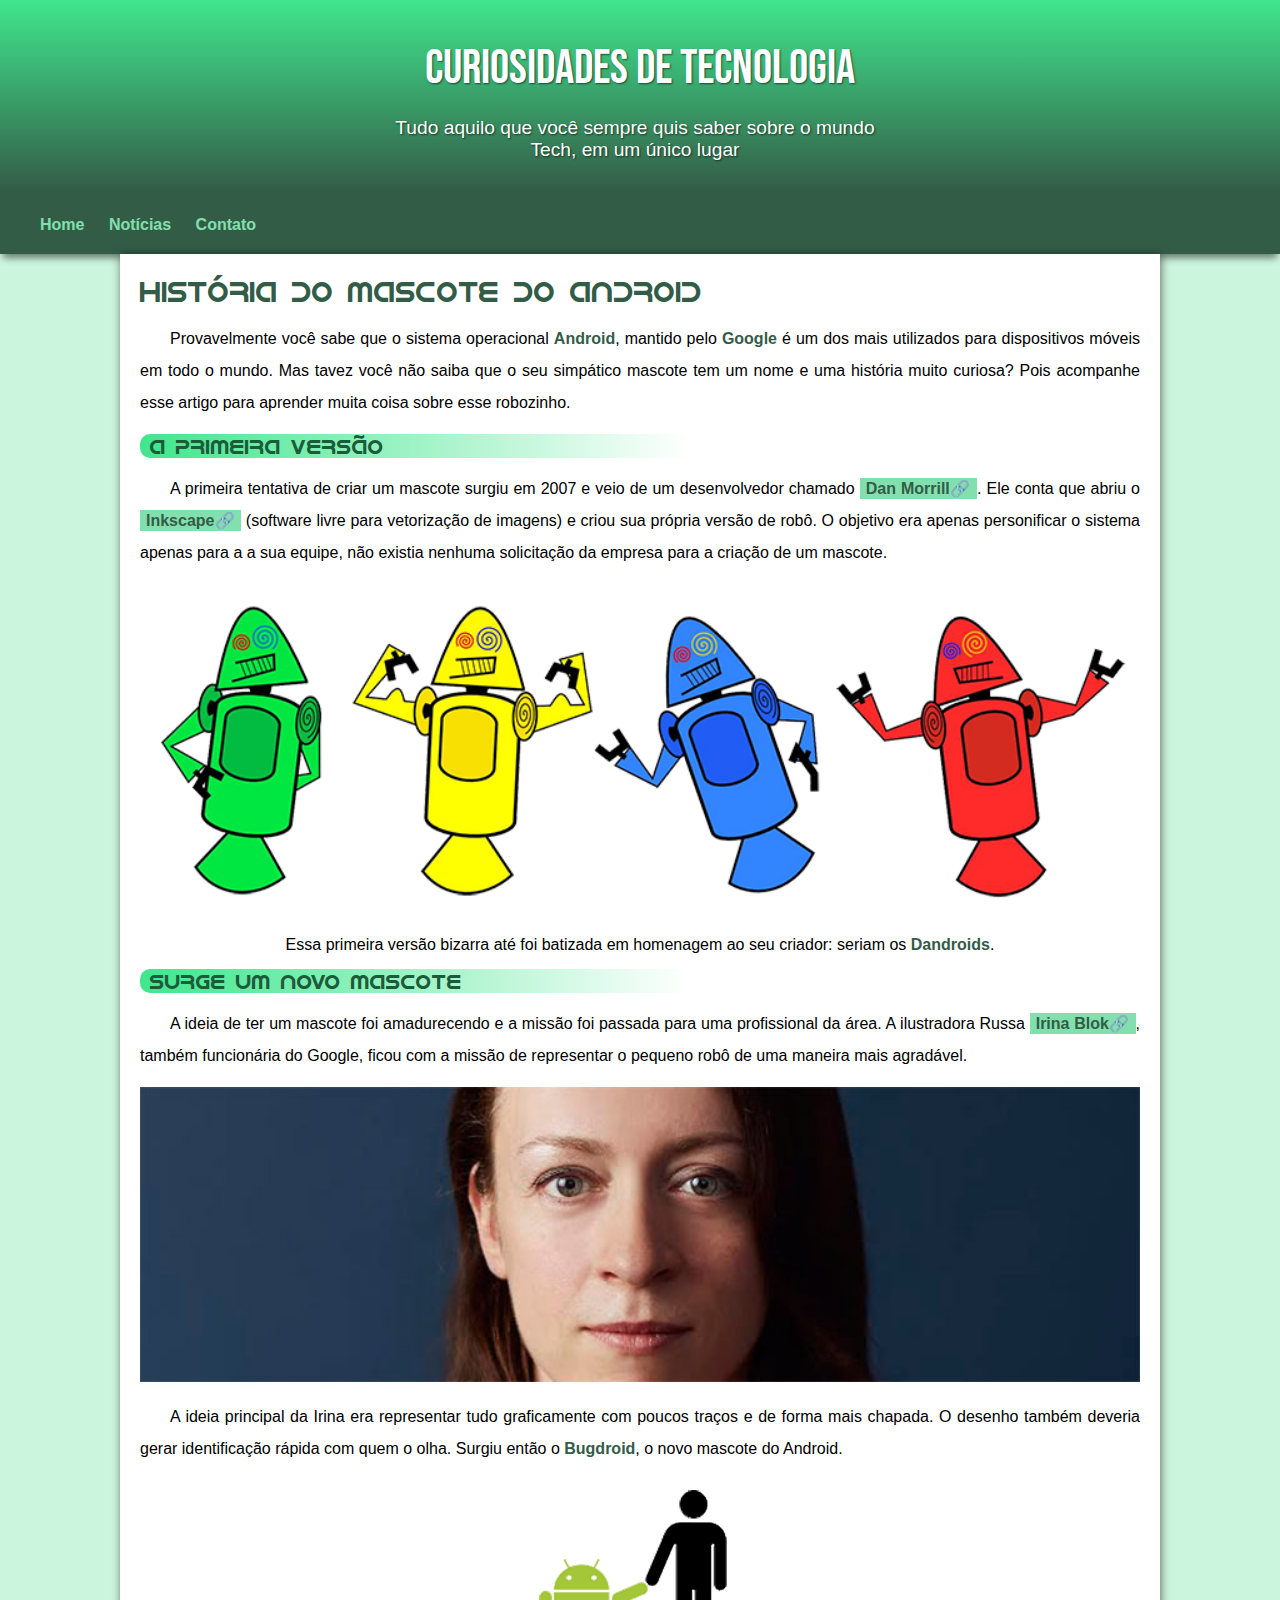
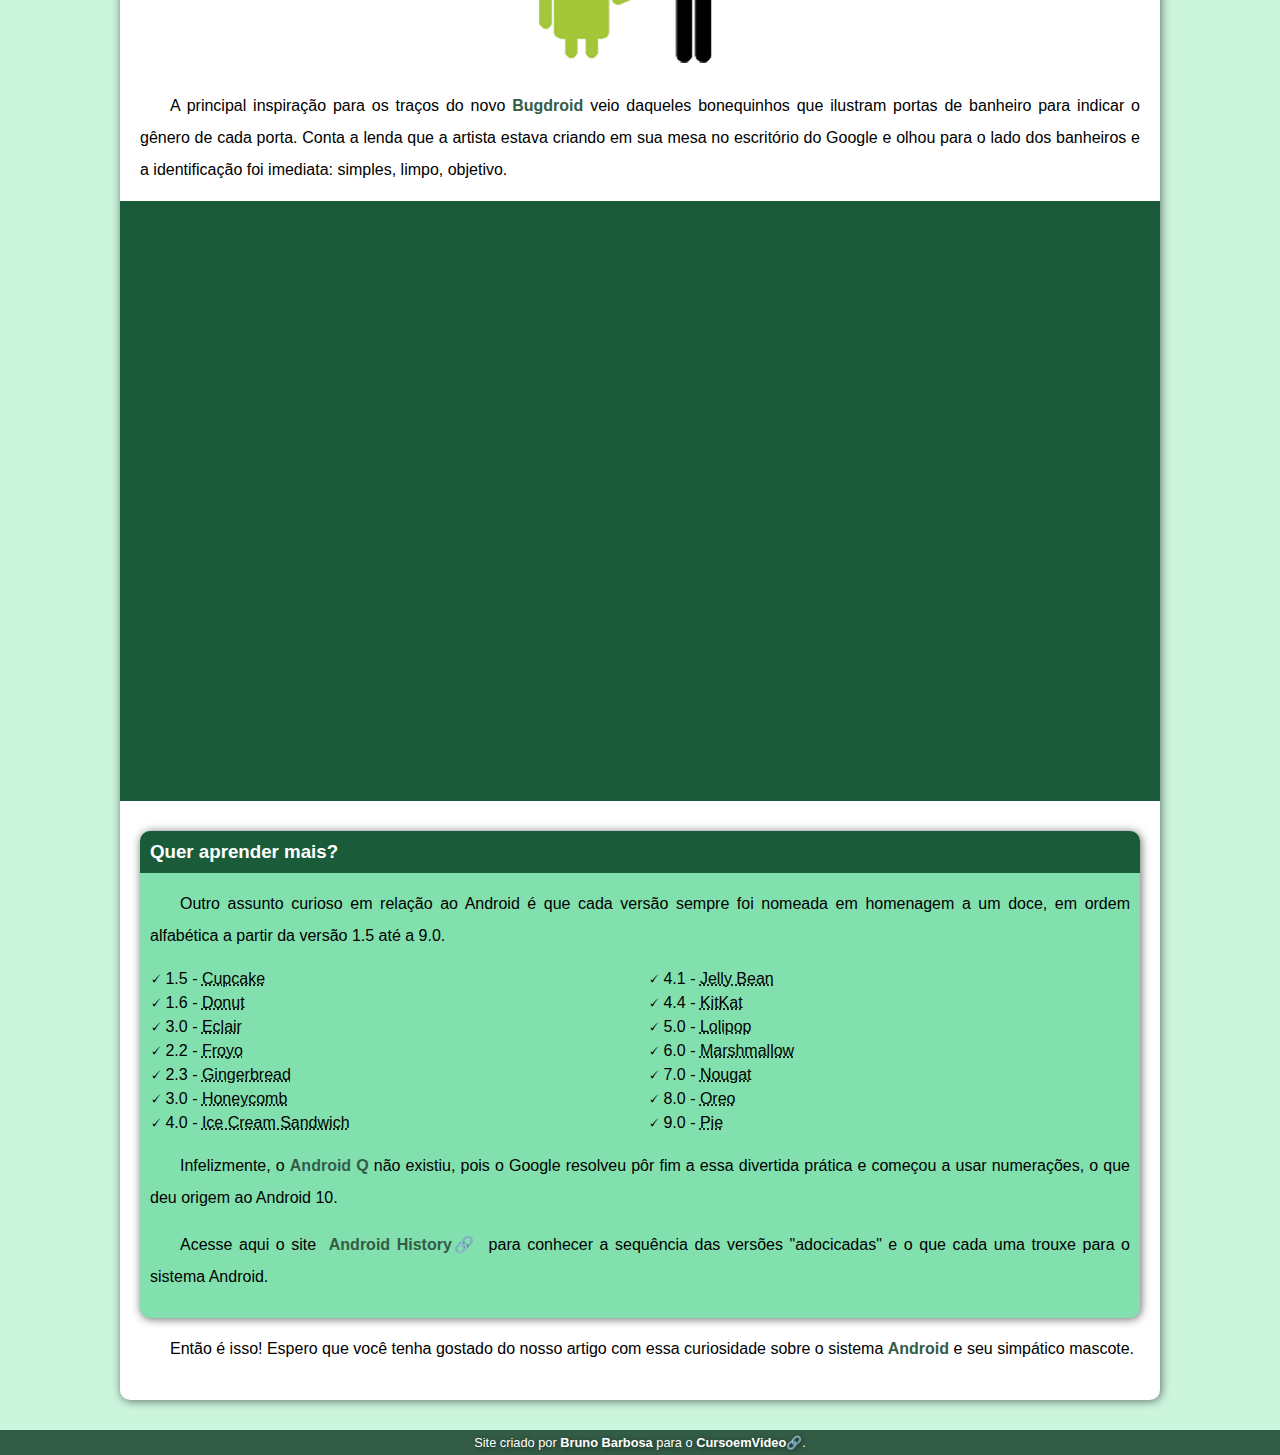
<file: index.html>
<!DOCTYPE html>
<html lang="pt-br">
<head>
    <meta charset="UTF-8">
    <meta http-equiv="X-UA-Compatible" content="IE=edge">
    <meta name="viewport" content="width=device-width, initial-scale=1.0">
    <title>Como surgiu o mascote do Android ?</title>
    <link rel="shortcut icon" href="imagens/favicon.ico" type="image/x-icon">
    <link rel="stylesheet" href="estilo/style.css">
</head>
<body>
    <header>
        <h1>
            Curiosidades de Tecnologia
        </h1>
        <p>
            Tudo aquilo que você sempre quis saber sobre o mundo Tech, em um único lugar
        </p>
    </header>
    <nav>
        <a href="#">Home</a>
        <a href="#">Notícias</a>
        <a href="#">Contato</a>
    </nav>
    <main>
        <article>
            <h1>
                História do Mascote do Android
            </h1>

            <p>
                Provavelmente você sabe que o sistema operacional <strong>Android</strong>, mantido pelo <strong>Google</strong> é um dos mais utilizados para dispositivos móveis em todo o mundo. Mas tavez você não saiba que o seu simpático mascote tem um nome e uma história muito curiosa? Pois acompanhe esse artigo para aprender muita coisa sobre esse robozinho.
            </p>

            <h2>
                A primeira versão
            </h2>

            <p>
                A primeira tentativa de criar um mascote surgiu em 2007 e veio de um desenvolvedor chamado <a class="externo" href="https://androidcommunity.com/dan-morrill-shows-us-the-android-mascot-that-almost-was-20130103/" target="_blank" type="external">Dan Morrill</a>. Ele conta que abriu o <a class="externo" href="https://inkscape.org/" target="_blank">Inkscape</a> (software livre para vetorização de imagens) e criou sua própria versão de robô. O objetivo era apenas personificar o sistema apenas para a a sua equipe, não existia nenhuma solicitação da empresa para a criação de um mascote.
            </p>

            <picture>
                <source media="(max-width: 670px)" srcset="imagens/dan-droids-pq.png">
                <img src="imagens/dan-droids.png" alt="Primeiro mascote do Android">
            </picture>

            <p>
                <figcaption>Essa primeira versão bizarra até foi batizada em homenagem ao seu criador: seriam os <strong>Dandroids</strong>.</figcaption>
            </p>

            <h2>
                Surge um novo mascote
            </h2>

            <p>
                A ideia de ter um mascote foi amadurecendo e a missão foi passada para uma profissional da área. A ilustradora Russa <a class="externo" href="https://www.irinablok.com/" target="_blank">Irina Blok</a>, também funcionária do Google, ficou com a missão de representar o pequeno robô de uma maneira mais agradável.
            </p>

            <picture>
                <source media="(max-width: 670px)" srcset="imagens/irina-blok-pq.jpg">
                <img src="imagens/irina-blok.jpg" alt="Irina Blok, criadora do BugDroid">
            </picture>

            <p>
                A ideia principal da Irina era representar tudo graficamente com poucos traços e de forma mais chapada. O desenho também deveria gerar identificação rápida com quem o olha. Surgiu então o <strong>Bugdroid</strong>, o novo mascote do Android.
            </p>

            <img src="imagens/bugdroid.png" alt="BugDroid">

            <p>
                A principal inspiração para os traços do novo <strong>Bugdroid</strong> veio daqueles bonequinhos que ilustram portas de banheiro para indicar o gênero de cada porta. Conta a lenda que a artista estava criando em sua mesa no escritório do Google e olhou para o lado dos banheiros e a identificação foi imediata: simples, limpo, objetivo.
            </p>
            
            <div class="video"><iframe width="560" height="315" src="https://www.youtube.com/embed/l2UDgpLz20M" title="YouTube video player" frameborder="0" allow="accelerometer; autoplay; clipboard-write; encrypted-media; gyroscope; picture-in-picture; web-share" allowfullscreen></iframe></div>
            
            <aside>
                <h3>
                    Quer aprender mais?
                </h3>
                <p>
                    Outro assunto curioso em relação ao Android é que cada versão sempre foi nomeada em homenagem a um doce, em ordem alfabética a partir da versão 1.5 até a 9.0.
                </p>

                <ul>
                    <li>
                        1.5 - <abbr title="Bolo de Copo">Cupcake</abbr>
                    </li>
                    <li>
                        1.6 - <abbr title="Rosquinha">Donut</abbr>
                    </li>
                    <li>
                        3.0 - <abbr title="Bomba">Eclair</abbr>
                    </li>
                    <li>
                        2.2 - <abbr title="Iogurte Congelado">Froyo</abbr>
                    </li>
                    <li>
                        2.3 - <abbr title="Biscoito de Gengibre">Gingerbread</abbr>
                    </li>
                    <li>
                        3.0 - <abbr title="Favo de Mel">Honeycomb</abbr>
                    </li>
                    <li>
                        4.0 - <abbr title="Sanduíche de Sorvete">Ice Cream Sandwich</abbr>
                    </li>
                    <li>
                        4.1 - <abbr title="Jujuba">Jelly Bean</abbr>
                    </li>
                    <li>
                        4.4 - <abbr title="KitKat">KitKat</abbr>
                    </li>
                    <li>
                        5.0 - <abbr title="Pirulito">Lolipop</abbr>
                    </li>
                    <li>
                        6.0 - <abbr title="Marshmallow">Marshmallow</abbr>
                    </li>
                    <li>
                        7.0 - <abbr title="Torrone">Nougat</abbr>
                    </li>
                    <li>
                        8.0 - <abbr title="Oreo">Oreo</abbr>
                    </li>
                    <li>
                        9.0 - <abbr title="Torta">Pie</abbr>
                    </li>
                </ul>

                <p>
                    Infelizmente, o <strong>Android Q</strong> não existiu, pois o Google resolveu pôr fim a essa divertida prática e começou a usar numerações, o que deu origem ao Android 10.
                </p>

                <p>
                    Acesse aqui o site <a class="externo" href="https://www.android.com/intl/en_uk/history/" target="_blank">Android History</a> para conhecer a sequência das versões "adocicadas" e o que cada uma trouxe para o sistema Android.
                </p>
            </aside>
            

            <p>
                Então é isso! Espero que você tenha gostado do nosso artigo com essa curiosidade sobre o sistema <strong>Android</strong> e seu simpático mascote.
            </p>
        </article>
    </main>
    <footer>
        <p>
            Site criado por <strong>Bruno Barbosa</strong> para o <a class="externo" href="https://www.cursoemvideo.com/" target="_blank">CursoemVideo</a>.
        </p>
    </footer>
</body>
</html>
</file>
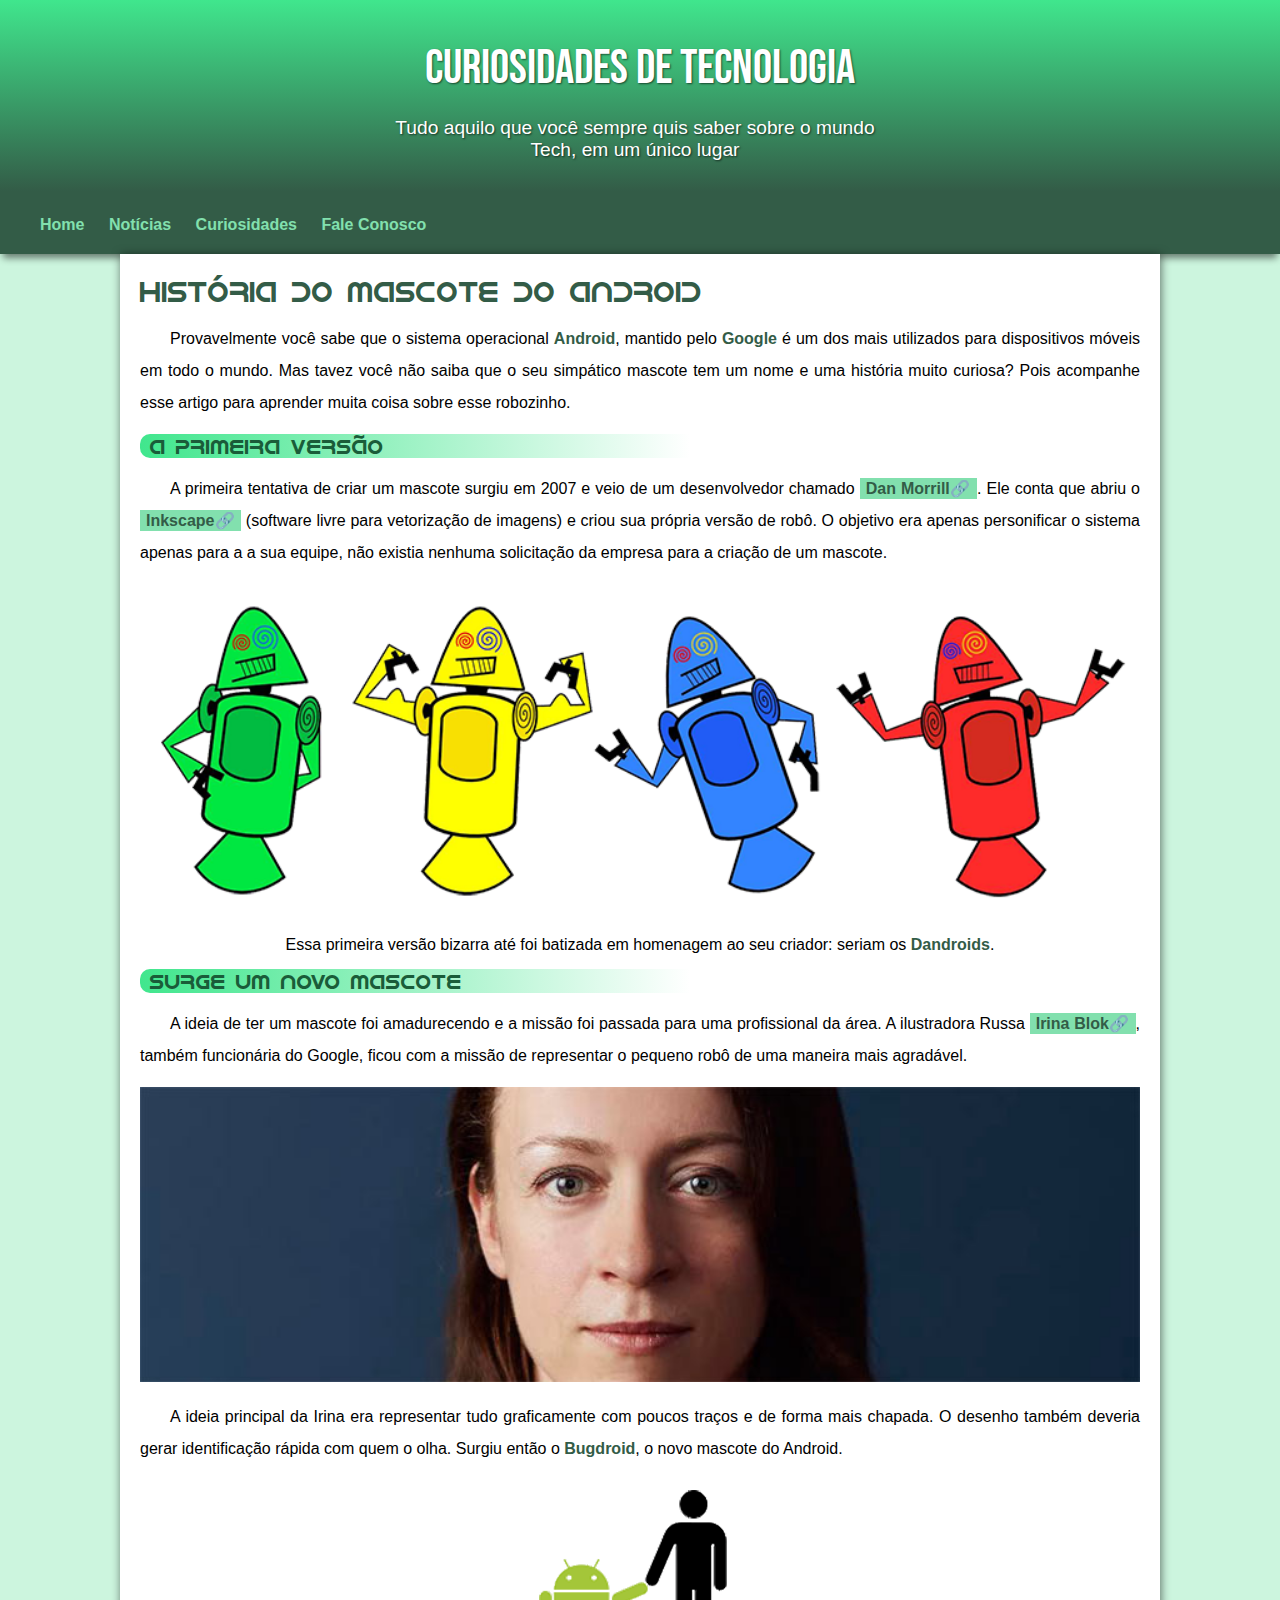
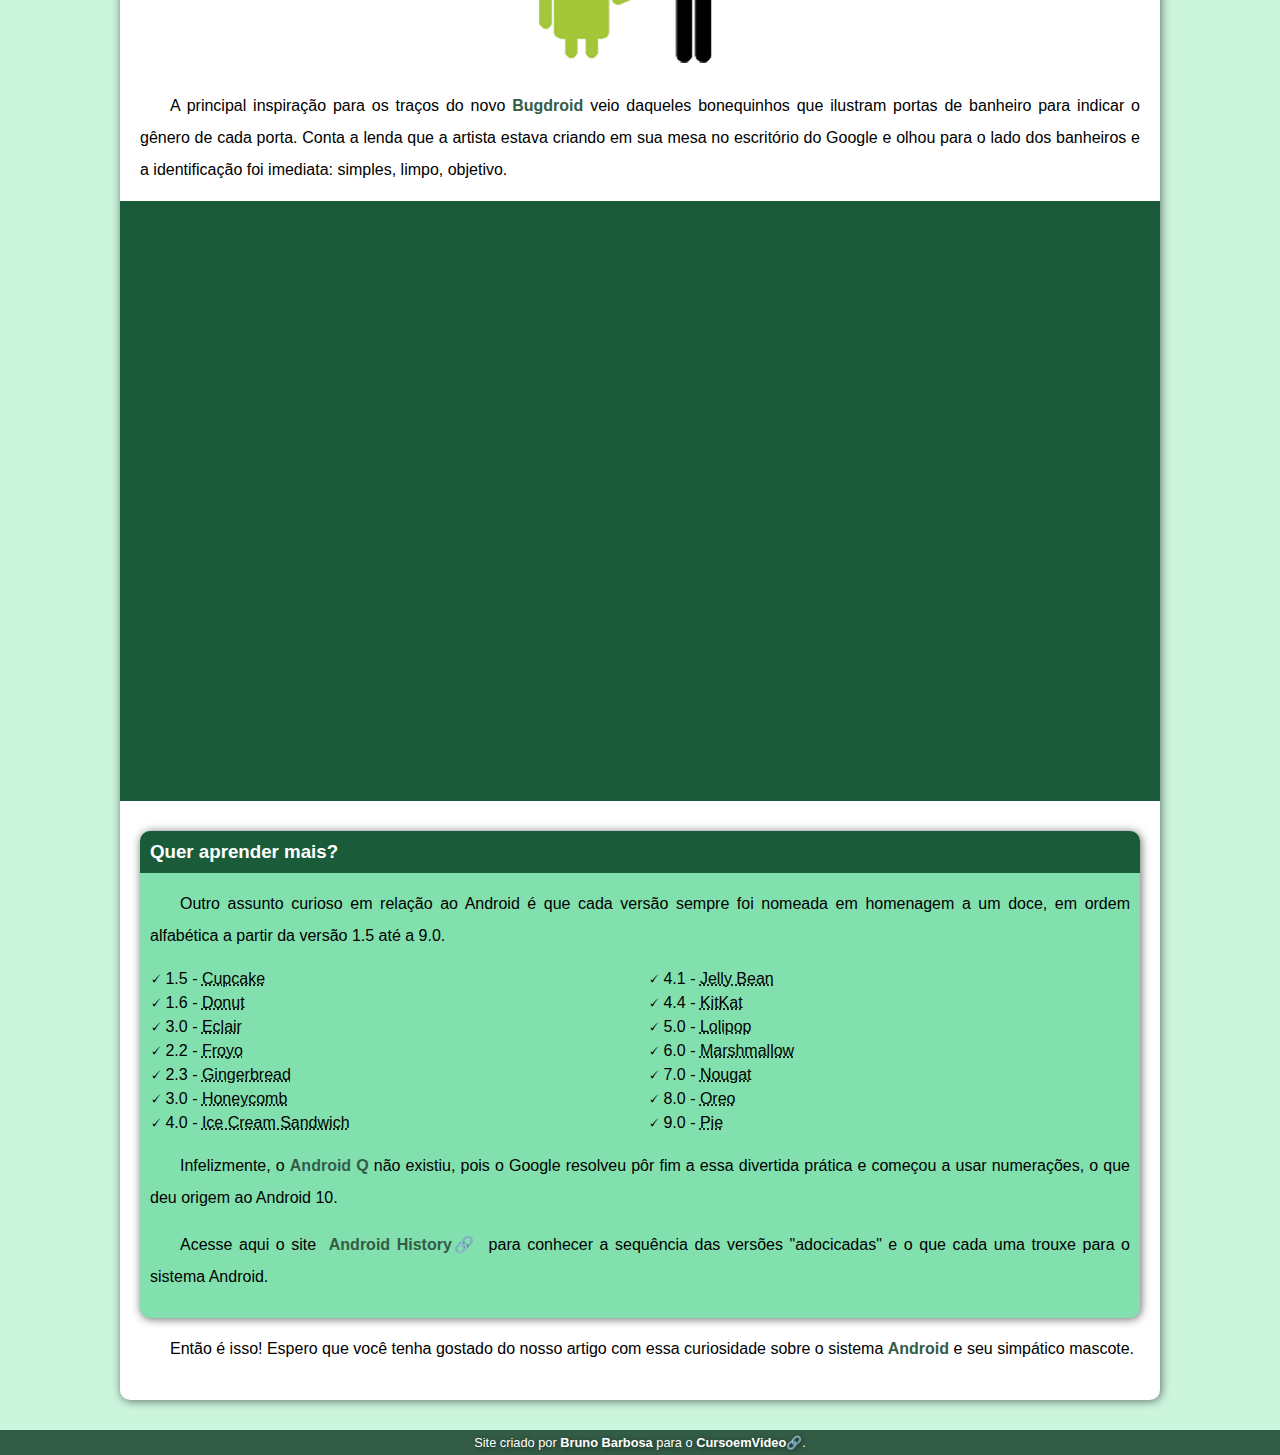
<file: index.html.html>
<!DOCTYPE html>
<html lang="pt-br">
<head>
    <meta charset="UTF-8">
    <meta http-equiv="X-UA-Compatible" content="IE=edge">
    <meta name="viewport" content="width=device-width, initial-scale=1.0">
    <title>Como surgiu o mascote do Android ?</title>
    <link rel="shortcut icon" href="imagens/favicon.ico" type="image/x-icon">
    <link rel="stylesheet" href="estilo/style.css">
</head>
<body>
    <header>
        <h1>
            Curiosidades de Tecnologia
        </h1>
        <p>
            Tudo aquilo que você sempre quis saber sobre o mundo Tech, em um único lugar
        </p>
    </header>
    <nav>
        <a href="#">Home</a>
        <a href="#">Notícias</a>
        <a href="#">Curiosidades</a>
        <a href="#">Fale Conosco</a>
    </nav>
    <main>
        <article>
            <h1>
                História do Mascote do Android
            </h1>

            <p>
                Provavelmente você sabe que o sistema operacional <strong>Android</strong>, mantido pelo <strong>Google</strong> é um dos mais utilizados para dispositivos móveis em todo o mundo. Mas tavez você não saiba que o seu simpático mascote tem um nome e uma história muito curiosa? Pois acompanhe esse artigo para aprender muita coisa sobre esse robozinho.
            </p>

            <h2>
                A primeira versão
            </h2>

            <p>
                A primeira tentativa de criar um mascote surgiu em 2007 e veio de um desenvolvedor chamado <a class="externo" href="https://androidcommunity.com/dan-morrill-shows-us-the-android-mascot-that-almost-was-20130103/" target="_blank" type="external">Dan Morrill</a>. Ele conta que abriu o <a class="externo" href="https://inkscape.org/" target="_blank">Inkscape</a> (software livre para vetorização de imagens) e criou sua própria versão de robô. O objetivo era apenas personificar o sistema apenas para a a sua equipe, não existia nenhuma solicitação da empresa para a criação de um mascote.
            </p>

            <picture>
                <source media="(max-width: 670px)" srcset="imagens/dan-droids-pq.png">
                <img src="imagens/dan-droids.png" alt="Primeiro mascote do Android">
            </picture>

            <p>
                <figcaption>Essa primeira versão bizarra até foi batizada em homenagem ao seu criador: seriam os <strong>Dandroids</strong>.</figcaption>
            </p>

            <h2>
                Surge um novo mascote
            </h2>

            <p>
                A ideia de ter um mascote foi amadurecendo e a missão foi passada para uma profissional da área. A ilustradora Russa <a class="externo" href="https://www.irinablok.com/" target="_blank">Irina Blok</a>, também funcionária do Google, ficou com a missão de representar o pequeno robô de uma maneira mais agradável.
            </p>

            <picture>
                <source media="(max-width: 670px)" srcset="imagens/irina-blok-pq.jpg">
                <img src="imagens/irina-blok.jpg" alt="Irina Blok, criadora do BugDroid">
            </picture>

            <p>
                A ideia principal da Irina era representar tudo graficamente com poucos traços e de forma mais chapada. O desenho também deveria gerar identificação rápida com quem o olha. Surgiu então o <strong>Bugdroid</strong>, o novo mascote do Android.
            </p>

            <img src="imagens/bugdroid.png" alt="BugDroid">

            <p>
                A principal inspiração para os traços do novo <strong>Bugdroid</strong> veio daqueles bonequinhos que ilustram portas de banheiro para indicar o gênero de cada porta. Conta a lenda que a artista estava criando em sua mesa no escritório do Google e olhou para o lado dos banheiros e a identificação foi imediata: simples, limpo, objetivo.
            </p>
            
            <div class="video"><iframe width="560" height="315" src="https://www.youtube.com/embed/l2UDgpLz20M" title="YouTube video player" frameborder="0" allow="accelerometer; autoplay; clipboard-write; encrypted-media; gyroscope; picture-in-picture; web-share" allowfullscreen></iframe></div>
            
            <aside>
                <h3>
                    Quer aprender mais?
                </h3>
                <p>
                    Outro assunto curioso em relação ao Android é que cada versão sempre foi nomeada em homenagem a um doce, em ordem alfabética a partir da versão 1.5 até a 9.0.
                </p>

                <ul>
                    <li>
                        1.5 - <abbr title="Bolo de Copo">Cupcake</abbr>
                    </li>
                    <li>
                        1.6 - <abbr title="Rosquinha">Donut</abbr>
                    </li>
                    <li>
                        3.0 - <abbr title="Bomba">Eclair</abbr>
                    </li>
                    <li>
                        2.2 - <abbr title="Iogurte Congelado">Froyo</abbr>
                    </li>
                    <li>
                        2.3 - <abbr title="Biscoito de Gengibre">Gingerbread</abbr>
                    </li>
                    <li>
                        3.0 - <abbr title="Favo de Mel">Honeycomb</abbr>
                    </li>
                    <li>
                        4.0 - <abbr title="Sanduíche de Sorvete">Ice Cream Sandwich</abbr>
                    </li>
                    <li>
                        4.1 - <abbr title="Jujuba">Jelly Bean</abbr>
                    </li>
                    <li>
                        4.4 - <abbr title="KitKat">KitKat</abbr>
                    </li>
                    <li>
                        5.0 - <abbr title="Pirulito">Lolipop</abbr>
                    </li>
                    <li>
                        6.0 - <abbr title="Marshmallow">Marshmallow</abbr>
                    </li>
                    <li>
                        7.0 - <abbr title="Torrone">Nougat</abbr>
                    </li>
                    <li>
                        8.0 - <abbr title="Oreo">Oreo</abbr>
                    </li>
                    <li>
                        9.0 - <abbr title="Torta">Pie</abbr>
                    </li>
                </ul>

                <p>
                    Infelizmente, o <strong>Android Q</strong> não existiu, pois o Google resolveu pôr fim a essa divertida prática e começou a usar numerações, o que deu origem ao Android 10.
                </p>

                <p>
                    Acesse aqui o site <a class="externo" href="https://www.android.com/intl/en_uk/history/" target="_blank">Android History</a> para conhecer a sequência das versões "adocicadas" e o que cada uma trouxe para o sistema Android.
                </p>
            </aside>
            

            <p>
                Então é isso! Espero que você tenha gostado do nosso artigo com essa curiosidade sobre o sistema <strong>Android</strong> e seu simpático mascote.
            </p>
        </article>
    </main>
    <footer>
        <p>
            Site criado por <strong>Bruno Barbosa</strong> para o <a class="externo" href="https://www.cursoemvideo.com/" target="_blank">CursoemVideo</a>.
        </p>
    </footer>
</body>
</html>
</file>
<file: estilo/style.css>
@charset "UTF-8";

@import url('https://fonts.googleapis.com/css2?family=Bebas+Neue&display=swap');

@font-face {
    font-family: 'Android' ;
    src: url('../fontes/idroid.otf') format('opentype') ;
    font-weight: normal;
  }

 * {
    margin: 0px;
    padding: 0px;
 }

:root {
    --cor0: #82E0AE;
    --cor1: #40e68d;
    --cor2: #2FA868;
    --cor3: #1A5C39;
    --cor4: #335C47;

    --fonte-padrao: Arial, Verdana, Helvetica, sans-serif;
    --fonte-destaque: 'Bebas Neue', 'cursive';
    --fonte-android: 'Android', 'cursive';
}

body {
    background-color: #ccf5de;
    font-family: var(--fonte-padrao);
}

a.externo::after {
    content: '\1F517';
}

header {
    background-image: linear-gradient(to bottom, var(--cor1), var(--cor4));
    min-height: 150px;
    text-align: center;   
    padding-top: 40px; 
}

header > h1 {
    color: white;
    font-family: var(--fonte-destaque);
    font-size: 3em;
    font-weight: normal;
    margin-bottom: 20px;
    text-shadow: 1px 1px 2px rgba(0, 0, 0, 0.575);
}

header > p {
    color: white;
    font-family: var(--fonte-padrao);
    font-size: 1.2em;
    max-width: 500px;
    margin: auto;
    padding: 0px 10px 30px 0px;
    text-shadow: 1px 1px 2px rgba(0, 0, 0, 0.61);
}

nav {
    background-color: var(--cor4);
    padding: 25px 0px 20px 30px;
    box-shadow: 0px 7px 7px -3px rgba(0, 0, 0, 0.493);
}

nav > a {
    color: var(--cor0);
    text-decoration: none;
    padding: 10px;
    font-weight: bold;
    transition-duration: 0.7s;
}

nav > a:hover {
    background-color: var(--cor2);
    color: var(--cor4);
    border-radius: 5px;
}


main {
    background-color: white;
    min-width: 300px;
    max-width: 1000px;
    margin: auto;
    margin-bottom: 30px;
    padding: 20px;
    box-shadow: 1px 1px 10px rgba(0, 0, 0, 0.548);
    border-radius: 0px 0px 10px 10px;
}

main > article > h1 {
    font-family: var(--fonte-android);
    color: var(--cor4);
    font-size: 1.8em;
    font-weight: normal;
}

main > article > h2 {
    font-family: var(--fonte-android);
    font-size: 1.3em;
    font-weight: normal;
    color: var(--cor3);
    background-image: linear-gradient(to right, var(--cor1), transparent 55%);
    text-indent: 10px;
    border-radius: 10px;
}

main p {
    margin: 15px 0px;
    text-indent: 30px;
    text-align: justify;
    line-height: 2em;
}


main strong {
    color: var(--cor4);
    font-weight: bold;
}

main a {
    text-decoration: none;
    font-weight: bold;
    color: var(--cor4);
    background-color: var(--cor0);
    padding: 2px 6px;
}

main a:hover {
    text-decoration: underline;
    color: var(--cor2);
}

main > article > picture > img {
    width: 100%;
}

main > article > img {
    max-width: 350px;
    display: block;
    margin: auto;
}

main > article > aside ul li {
    line-height: 1.5em;
}

figcaption {
    text-align: center;
}

div.video {
    background-color: var(--cor3);
    margin: 0px -20px 30px -20px;
    padding: 20px;
    padding-bottom:58%;
    position: relative;
    
}

div.video > iframe {
    position: absolute;
    top: 5%;
    left: 5%;
    width: 90%;
    height: 90%;
}

aside {
    background-color: var(--cor0);
    padding: 10px;
    border-radius: 10px;
    box-shadow: 1px 1px 10px 0px rgba(0, 0, 0, 0.596);
}

aside > h3 {
    background-color: var(--cor3);
    color: white;
    padding: 10px;
    margin: -10px -10px 0px -10px;
    border-radius: 10px 10px 0px 0px;
}

aside > ul {
    list-style-type: '\1F5F8';
    list-style-position: inside;
    columns: 2;
}


footer {
    font-size: 0.8em;
    background-color: var(--cor4);
    color: white;
    text-shadow: 1px 1px 5px rgba(0, 0, 0, 0.562);
    text-align: center;
    padding: 5px;
}

footer a {
    color: white;
    font-weight: bold;
    text-decoration: none;
}

footer a:hover {
    color: var(--cor0);
    text-decoration: underline;
}
</file>
